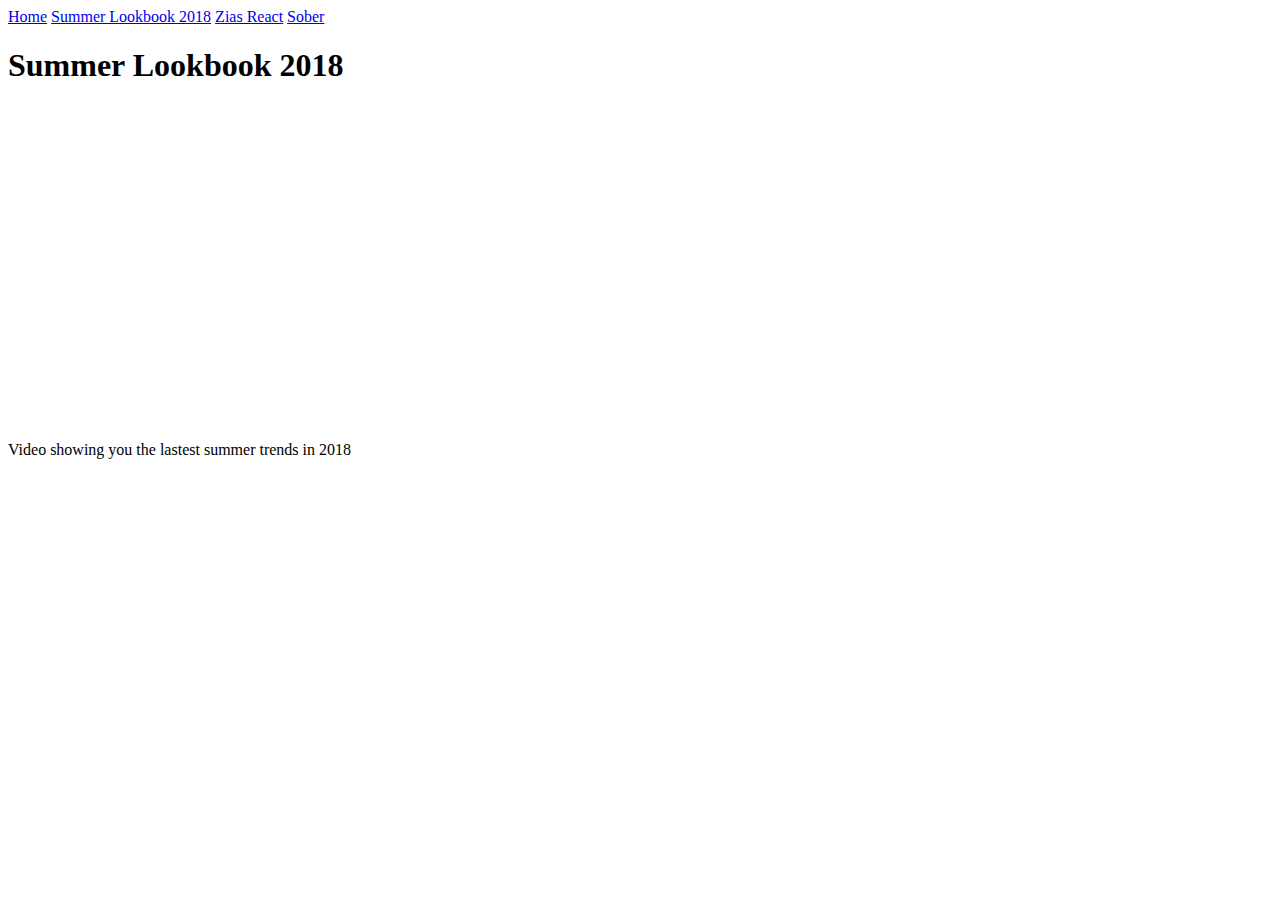
<file: Video1.html>
<!DOCTYPE html>
<html>
<head>
	<title>
		Summer lookbook 2018
	</title>
</head>
<body>
	<div>
		<a href="YouTube.html">Home</a>
		<a href="Video1.html">Summer Lookbook 2018</a>
		<a href="Video2.html">Zias React</a>
		<a href="Video3.html">Sober</a>
	</div>
<h1>Summer Lookbook 2018</h1>
<iframe width="560" height="315" src="https://www.youtube.com/embed/mynnU3fmRck" frameborder="0" allow="autoplay; encrypted-media" allowfullscreen></iframe>
<p> Video showing you the lastest summer trends in 2018</p>
</body>
</html>
</file>
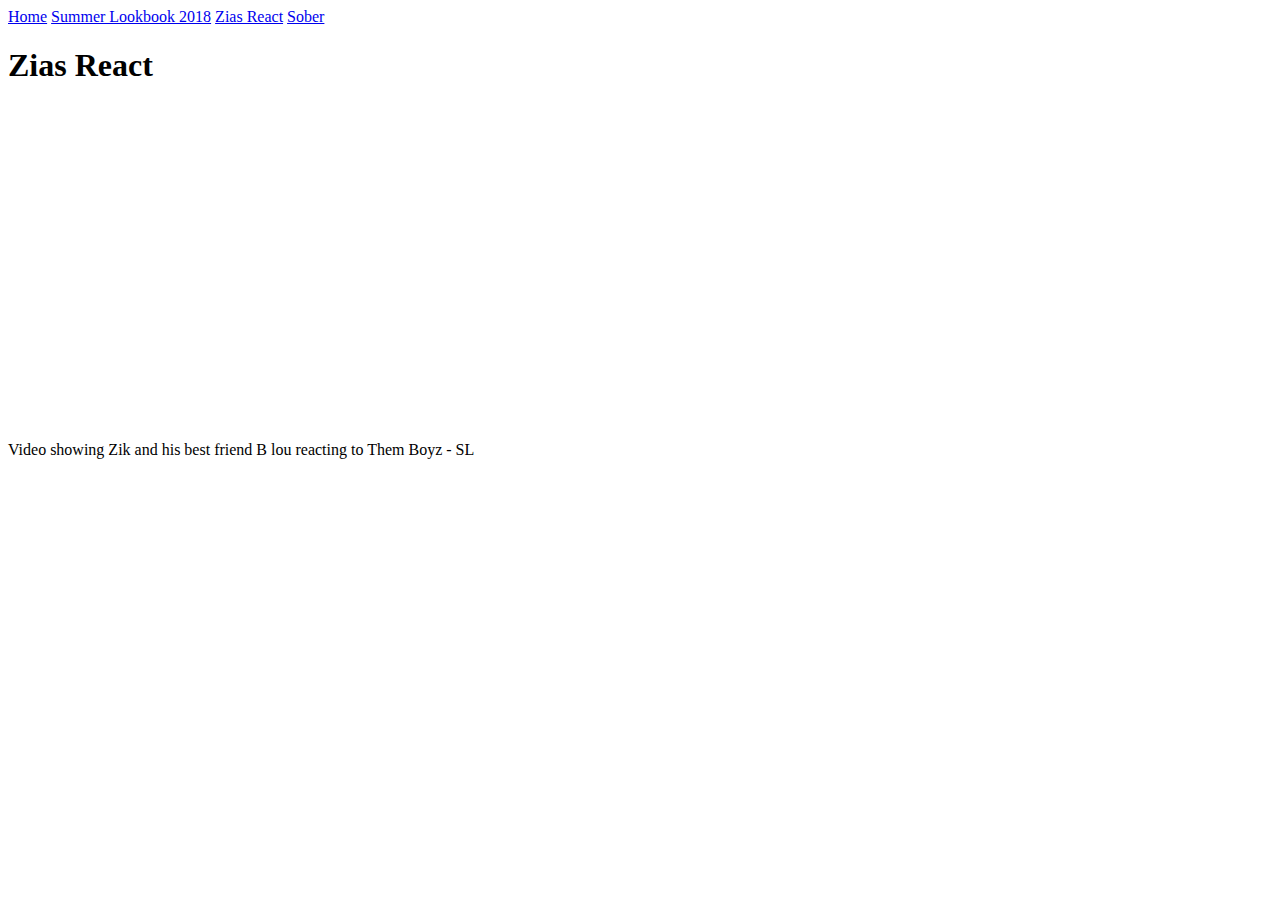
<file: Video2.html>
<!DOCTYPE html>
<html>
<head>
	<title>
		Zias React
	</title>
</head>
<body>
	<div>
		<a href="YouTube.html">Home</a>
		<a href="Video1.html">Summer Lookbook 2018</a>
		<a href="Video2.html">Zias React</a>
		<a href="Video3.html">Sober</a>
	</div>
	<h1>Zias React</h1>
	<iframe width="560" height="315" src="https://www.youtube.com/embed/Qtd-12Xs1PA" frameborder="0" allow="autoplay; encrypted-media" allowfullscreen></iframe>
	<p> Video showing Zik and his best friend B lou reacting to Them Boyz - SL</p>

</body>
</html>
</file>
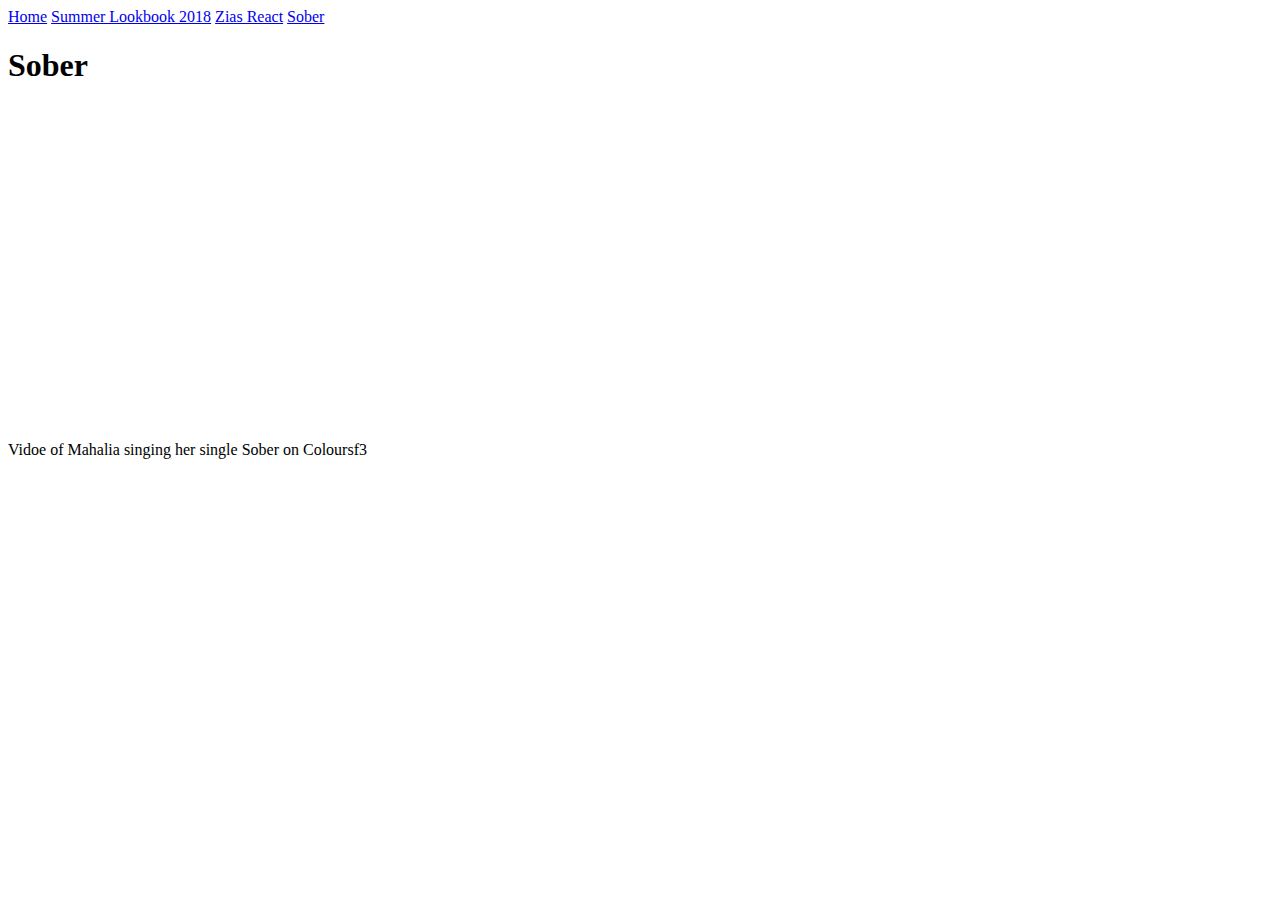
<file: Video3.html>
<!DOCTYPE html>
<html>
<head>
	<title>
		Sober
	</title>
</head>
<body>
	<div>
		<a href="YouTube.html">Home</a>
		<a href="Video1.html">Summer Lookbook 2018</a>
		<a href="Video2.html">Zias React</a>
		<a href="Video3.html">Sober</a>
	</div>

	<h1> Sober </h1>
	<iframe width="560" height="315" src="https://www.youtube.com/embed/QK7JQl9jNzM" frameborder="0" allow="autoplay; encrypted-media" allowfullscreen></iframe>
	<p> Vidoe of Mahalia singing her single Sober on Coloursf3</p>

</body>
</html>
</file>
